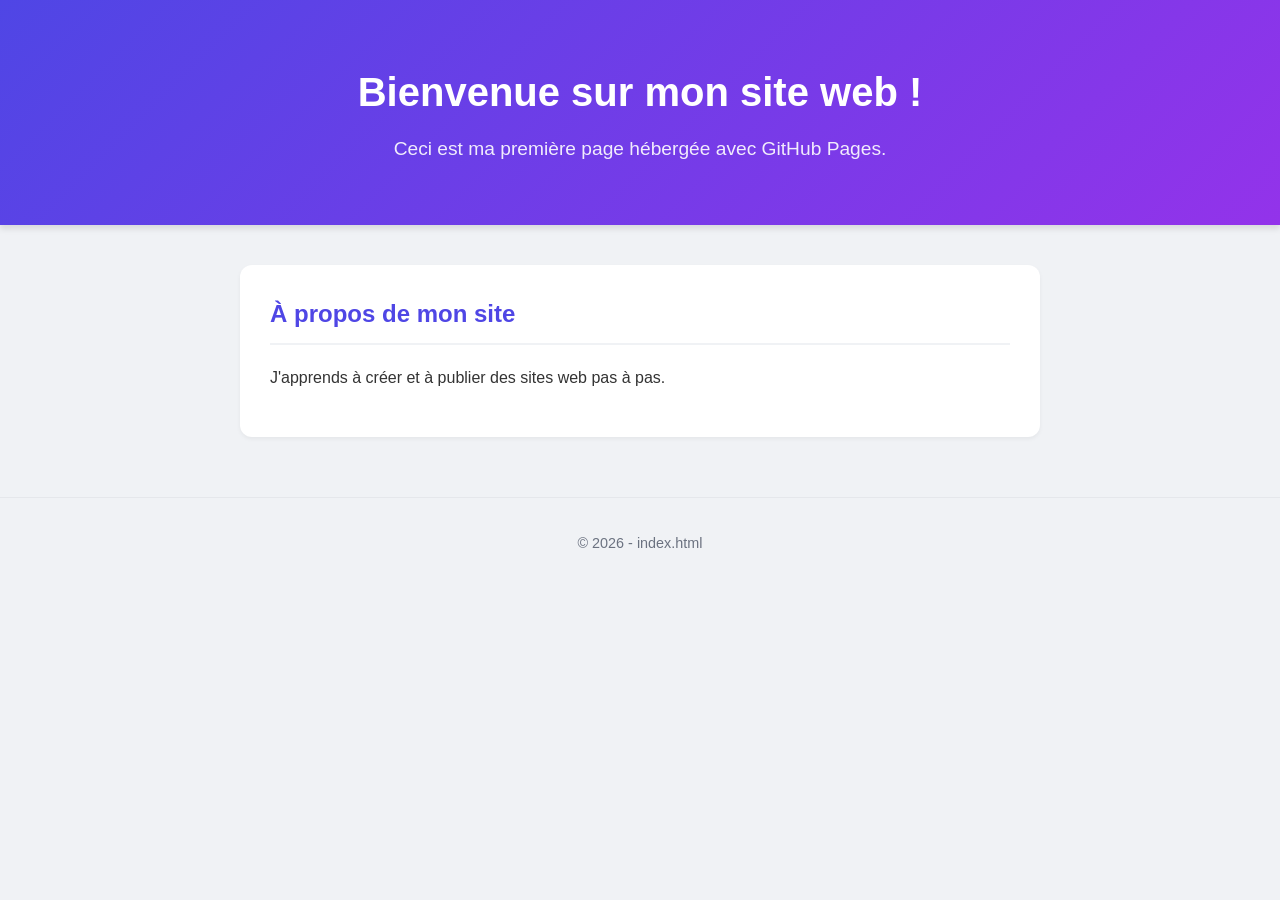
<file: index.html>
<!DOCTYPE html>
<html lang="fr">
<head>
    <meta charset="UTF-8">
    <meta name="viewport" content="width=device-width, initial-scale=1.0">
    <title>Mon Site Web</title>
    <!-- Lien vers votre fichier CSS externe -->
    <link rel="stylesheet" href="style.css">
</head>
<body>

    <header>
        <h1>Bienvenue sur mon site web !</h1>
        <p>Ceci est ma première page hébergée avec GitHub Pages.</p>
    </header>

    <main>
        <section>
            <h2>À propos de mon site</h2>
            <p>J'apprends à créer et à publier des sites web pas à pas.</p>
        </section>
    </main>

    <footer>
        <p>&copy; 2026 - index.html</p>
    </footer>

</body>
</html>
</file>
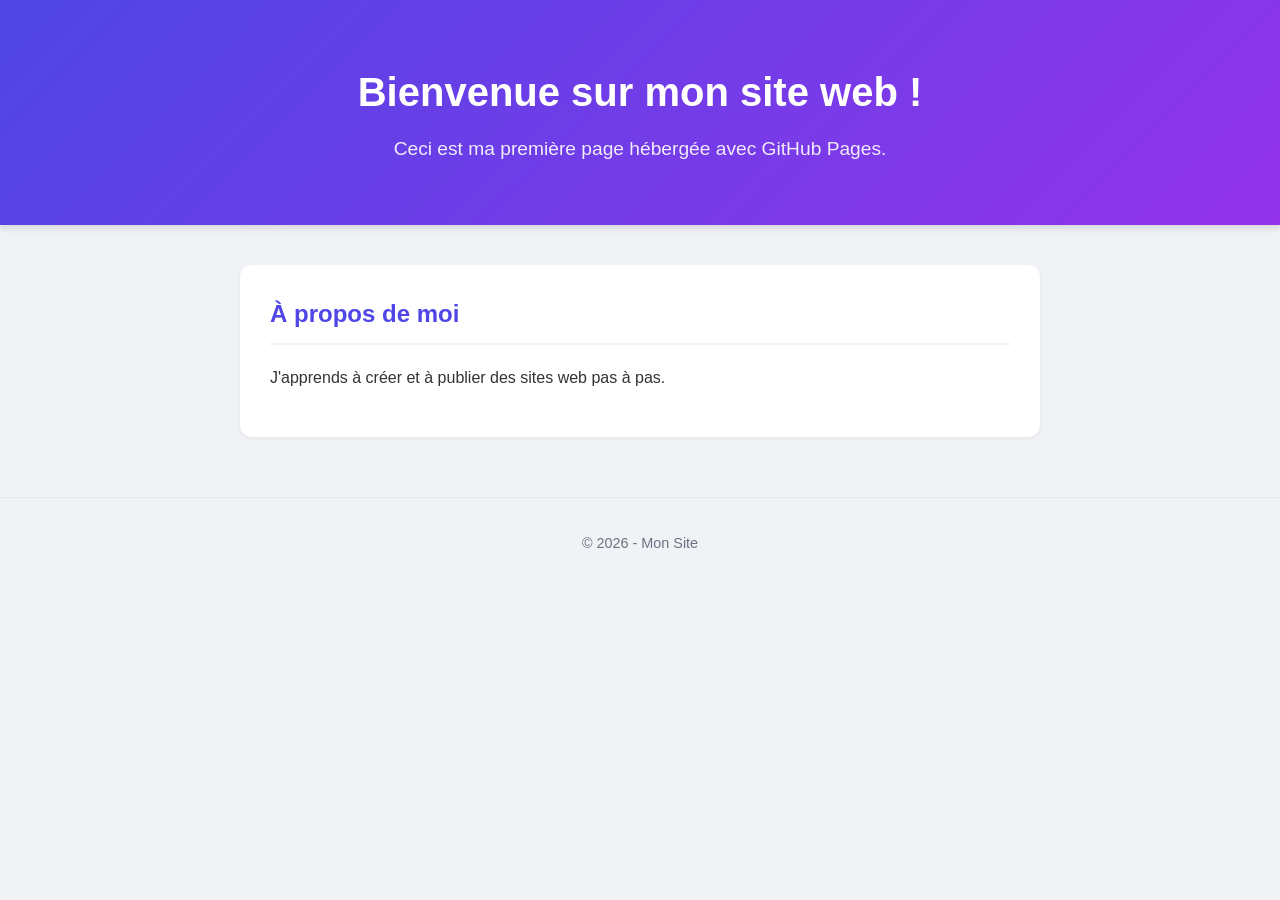
<file: projet.html>
<!DOCTYPE html>
<html lang="fr">
<head>
    <meta charset="UTF-8">
    <meta name="viewport" content="width=device-width, initial-scale=1.0">
    <title>Mon Site Web</title>
    <!-- Lien vers votre fichier CSS externe -->
    <link rel="stylesheet" href="style.css">
</head>
<body>

    <header>
        <h1>Bienvenue sur mon site web !</h1>
        <p>Ceci est ma première page hébergée avec GitHub Pages.</p>
    </header>

    <main>
        <section>
            <h2>À propos de moi</h2>
            <p>J'apprends à créer et à publier des sites web pas à pas.</p>
        </section>
    </main>

    <footer>
        <p>&copy; 2026 - Mon Site</p>
    </footer>

</body>
</html>
</file>
<file: style.css>
/* Style général de la page */
body {
    font-family: 'Segoe UI', Tahoma, Geneva, Verdana, sans-serif;
    margin: 0;
    padding: 0;
    background-color: #f0f2f5;
    color: #333;
    line-height: 1.6;
}

/* En-tête (Header) */
header {
    background: linear-gradient(135deg, #4f46e5, #9333ea);
    color: white;
    padding: 60px 20px;
    text-align: center;
    box-shadow: 0 4px 6px rgba(0, 0, 0, 0.1);
}

header h1 {
    margin: 0 0 10px 0;
    font-size: 2.5rem;
}

header p {
    margin: 0;
    font-size: 1.2rem;
    opacity: 0.9;
}

/* Contenu principal */
main {
    max-width: 800px;
    margin: 40px auto;
    padding: 0 20px;
}

/* Les sections sous forme de cartes blanches */
section {
    background: white;
    padding: 30px;
    margin-bottom: 25px;
    border-radius: 12px;
    box-shadow: 0 2px 4px rgba(0, 0, 0, 0.05);
    transition: transform 0.2s ease;
}

section:hover {
    transform: translateY(-3px);
}

section h2 {
    color: #4f46e5;
    margin-top: 0;
    border-bottom: 2px solid #f0f2f5;
    padding-bottom: 10px;
}

/* Listes à puces */
ul {
    padding-left: 20px;
}

ul li {
    margin-bottom: 8px;
    color: #4b5563;
}

/* Pied de page (Footer) */
footer {
    text-align: center;
    padding: 20px;
    color: #6b7280;
    font-size: 0.9rem;
    border-top: 1px solid #e5e7eb;
    margin-top: 60px;
}
</file>
